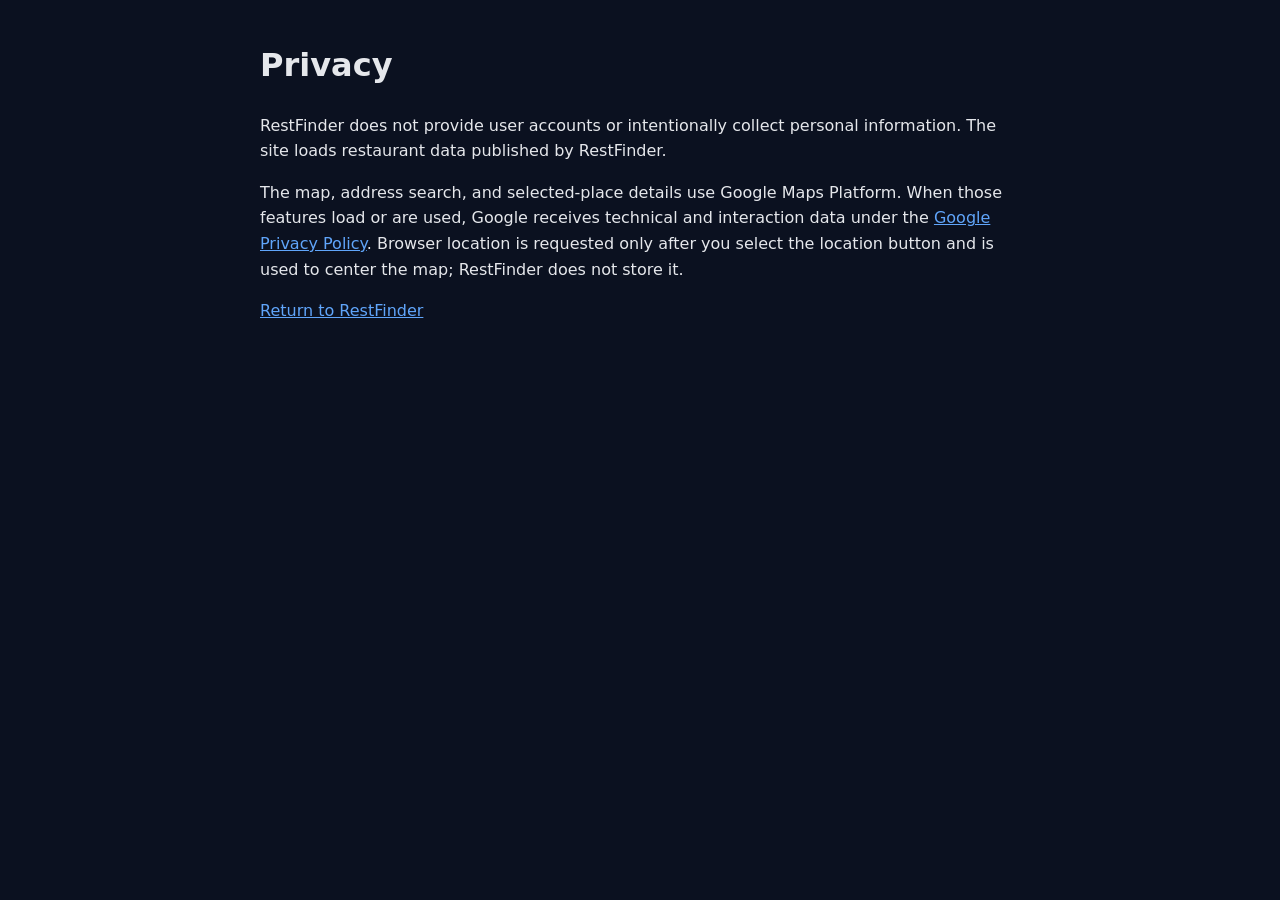
<file: privacy.html>
<!doctype html>
<html lang="en"><head><meta charset="utf-8"><meta name="viewport" content="width=device-width,initial-scale=1"><title>Privacy · RestFinder</title><style>body{max-width:760px;margin:40px auto;padding:0 20px;background:#0b1120;color:#e5e7eb;font:16px/1.6 system-ui}a{color:#60a5fa}</style></head>
<body><h1>Privacy</h1><p>RestFinder does not provide user accounts or intentionally collect personal information. The site loads restaurant data published by RestFinder.</p><p>The map, address search, and selected-place details use Google Maps Platform. When those features load or are used, Google receives technical and interaction data under the <a href="https://policies.google.com/privacy">Google Privacy Policy</a>. Browser location is requested only after you select the location button and is used to center the map; RestFinder does not store it.</p><p><a href="./">Return to RestFinder</a></p></body></html>
</file>
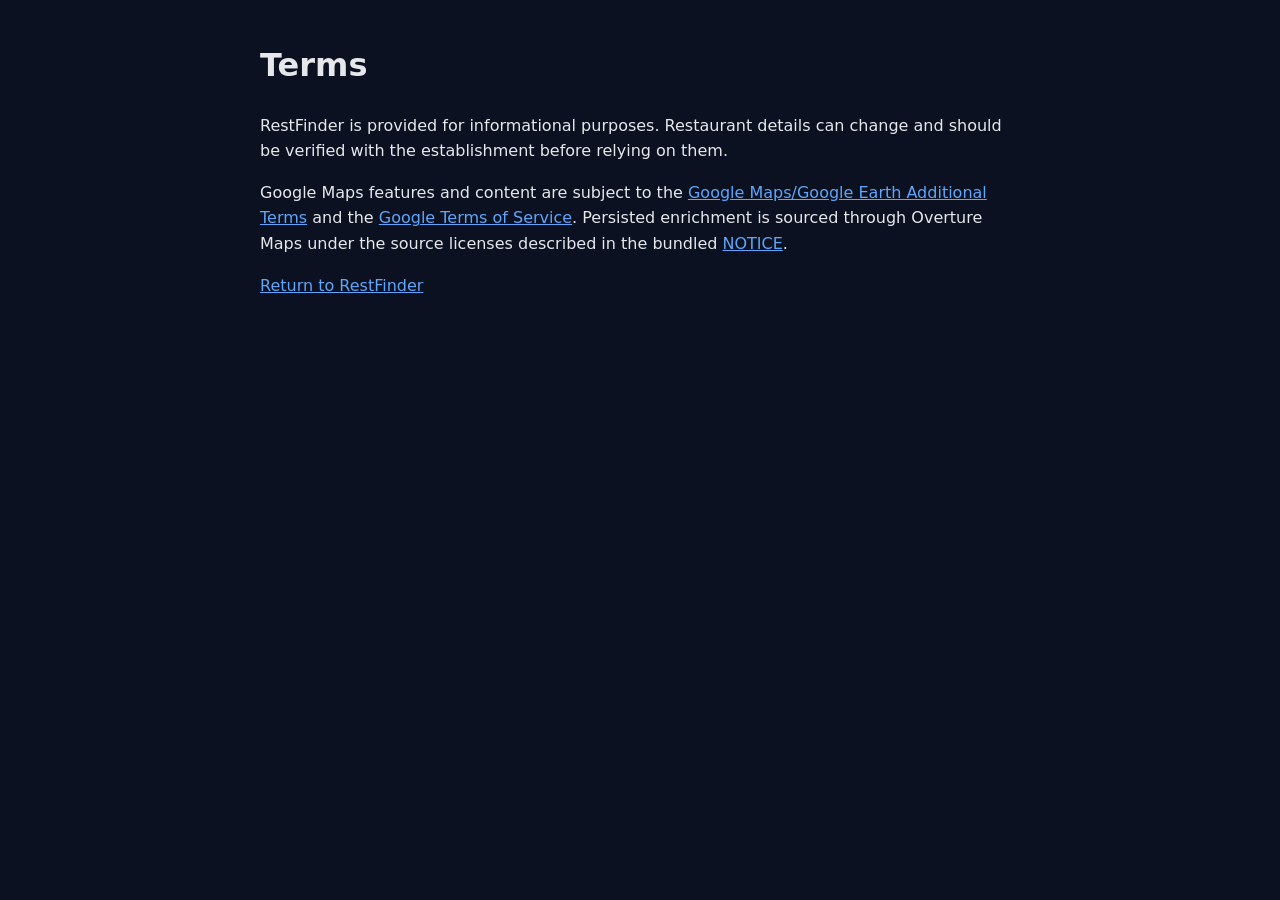
<file: terms.html>
<!doctype html>
<html lang="en"><head><meta charset="utf-8"><meta name="viewport" content="width=device-width,initial-scale=1"><title>Terms · RestFinder</title><style>body{max-width:760px;margin:40px auto;padding:0 20px;background:#0b1120;color:#e5e7eb;font:16px/1.6 system-ui}a{color:#60a5fa}</style></head>
<body><h1>Terms</h1><p>RestFinder is provided for informational purposes. Restaurant details can change and should be verified with the establishment before relying on them.</p><p>Google Maps features and content are subject to the <a href="https://maps.google.com/help/terms_maps/">Google Maps/Google Earth Additional Terms</a> and the <a href="https://policies.google.com/terms">Google Terms of Service</a>. Persisted enrichment is sourced through Overture Maps under the source licenses described in the bundled <a href="NOTICE">NOTICE</a>.</p><p><a href="./">Return to RestFinder</a></p></body></html>
</file>
